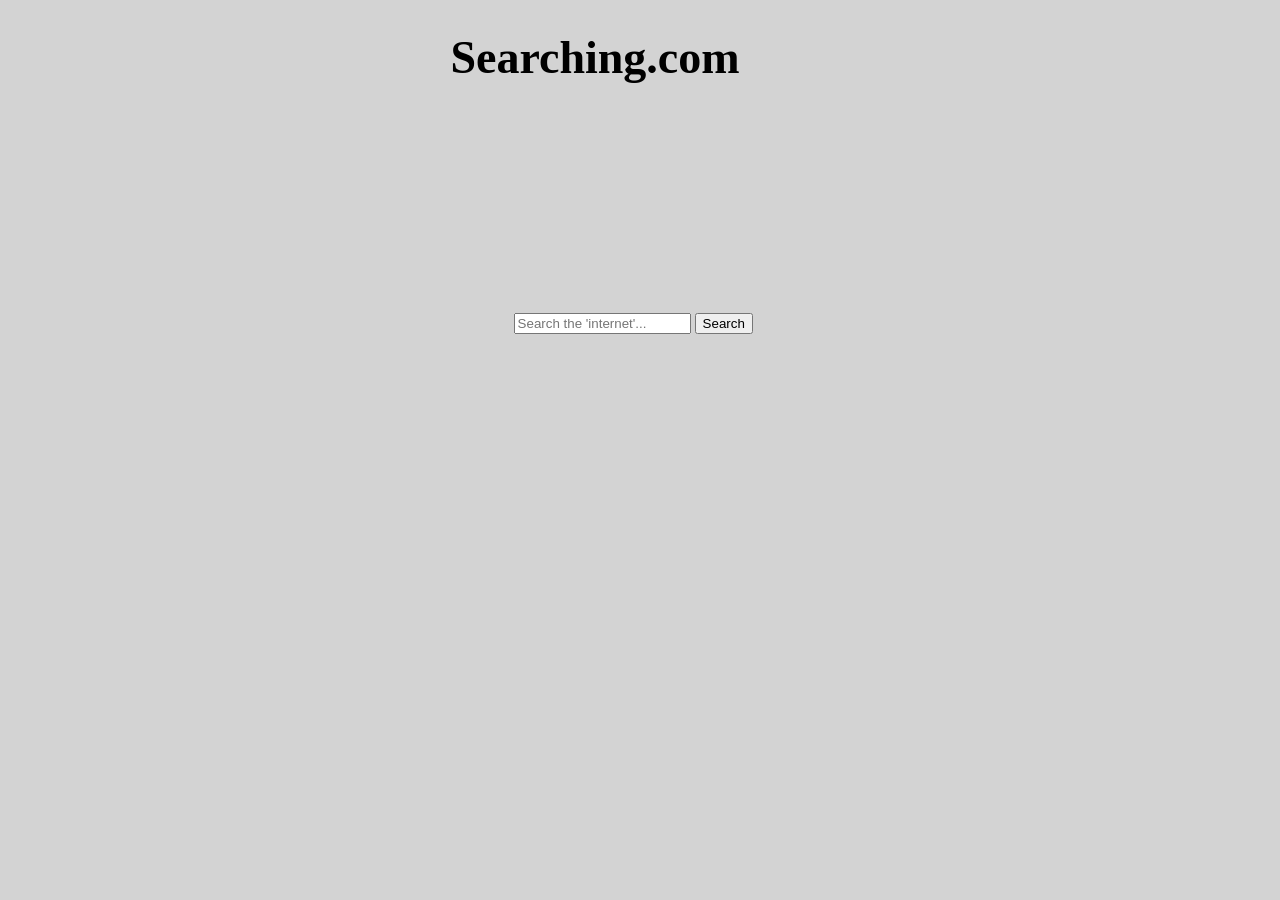
<file: index.html>
<!DOCTYPE html>

<html>
    <head>
        <title>Searching...</title>
        <!--stylesheet-->
        <link rel="stylesheet" href="style.css">
        <!------->
        <!--//fonts-->
        <link rel="preconnect" href="https://fonts.googleapis.com">
        <link rel="preconnect" href="https://fonts.gstatic.com" crossorigin>
        <link href="https://fonts.googleapis.com/css2?family=Isometra&family=Press+Start+2P&display=swap" rel="stylesheet">
        <!------->

    </head>
    <body style="background-color: lightgray">
        <h1 class="Tcenter">Searching.com</h1>
        <br>
        <br>
        <br>
        <br>
        <br>
        <br>
        <br>
        <br>
        <br>
        <br>
        <br>
<div class="Search_style">
    <input type="text" id="searchInput" placeholder="Search the 'internet'...">
    <button onclick="search()">Search</button>
</div>
            
        </div>
        <script>
            
function search() {
    let query = document.getElementById("searchInput").value;

    if (query.trim() === "") {
        alert("Please enter something to search!");
        return;
    }

        window.location.href = "results.html?q=" + encodeURIComponent(query);
        
}

document.getElementById("searchInput").addEventListener("keydown", function(event) {
    if (event.key === "Enter") {
        search();
    }
});
        </script>
    </body>
</html>
</file>
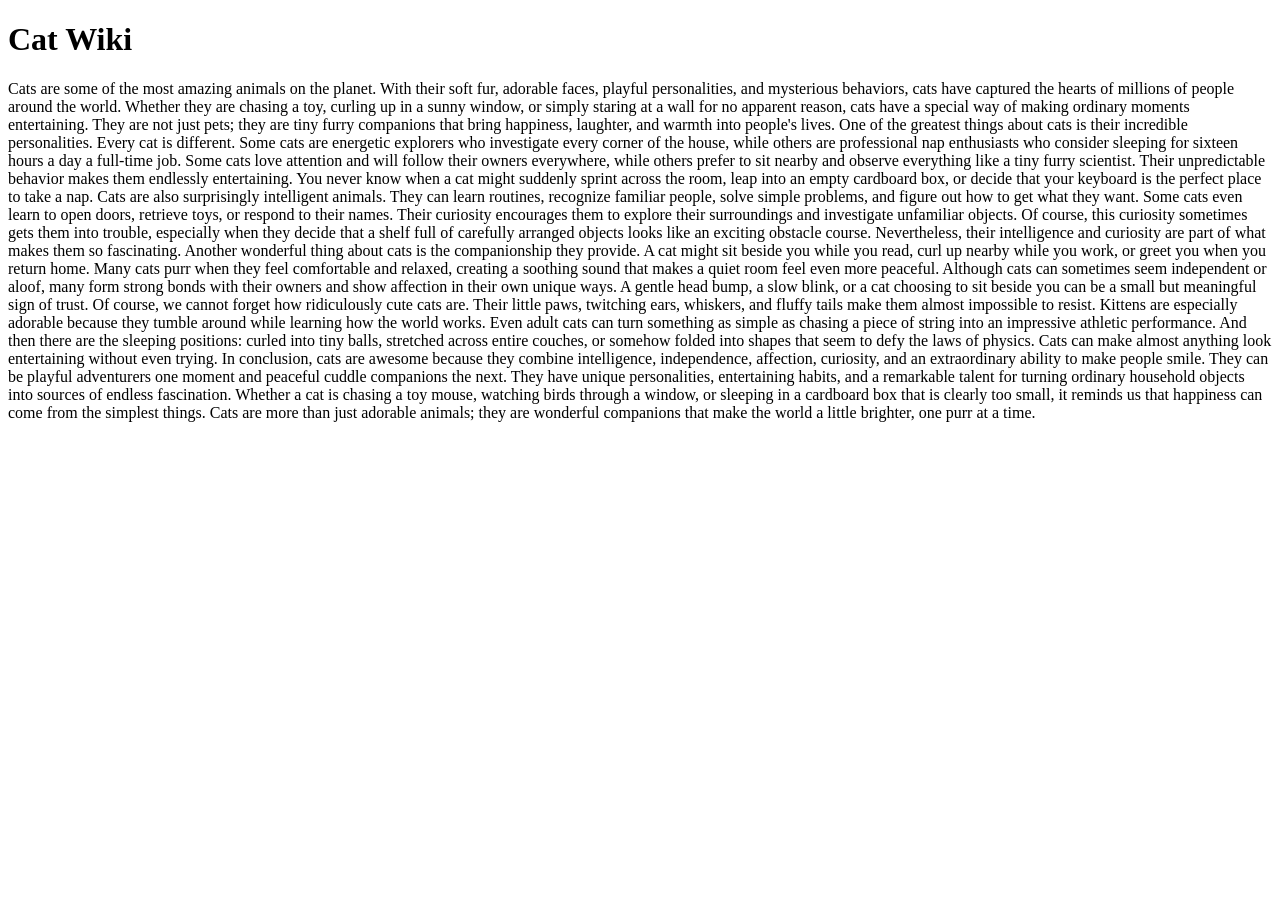
<file: Catwiki.html>
<!DOCTYPE html>

<html>
    <head>
        <title>Cat wiki</title>
    <head>
    <body>
        <h1>Cat Wiki</h1>
        <p>Cats are some of the most amazing animals on the planet. With their soft fur, adorable faces, playful personalities, and mysterious behaviors, cats have captured the hearts of millions of people around the world. Whether they are chasing a toy, curling up in a sunny window, or simply staring at a wall for no apparent reason, cats have a special way of making ordinary moments entertaining. They are not just pets; they are tiny furry companions that bring happiness, laughter, and warmth into people's lives.

One of the greatest things about cats is their incredible personalities. Every cat is different. Some cats are energetic explorers who investigate every corner of the house, while others are professional nap enthusiasts who consider sleeping for sixteen hours a day a full-time job. Some cats love attention and will follow their owners everywhere, while others prefer to sit nearby and observe everything like a tiny furry scientist. Their unpredictable behavior makes them endlessly entertaining. You never know when a cat might suddenly sprint across the room, leap into an empty cardboard box, or decide that your keyboard is the perfect place to take a nap.

Cats are also surprisingly intelligent animals. They can learn routines, recognize familiar people, solve simple problems, and figure out how to get what they want. Some cats even learn to open doors, retrieve toys, or respond to their names. Their curiosity encourages them to explore their surroundings and investigate unfamiliar objects. Of course, this curiosity sometimes gets them into trouble, especially when they decide that a shelf full of carefully arranged objects looks like an exciting obstacle course. Nevertheless, their intelligence and curiosity are part of what makes them so fascinating.

Another wonderful thing about cats is the companionship they provide. A cat might sit beside you while you read, curl up nearby while you work, or greet you when you return home. Many cats purr when they feel comfortable and relaxed, creating a soothing sound that makes a quiet room feel even more peaceful. Although cats can sometimes seem independent or aloof, many form strong bonds with their owners and show affection in their own unique ways. A gentle head bump, a slow blink, or a cat choosing to sit beside you can be a small but meaningful sign of trust.

Of course, we cannot forget how ridiculously cute cats are. Their little paws, twitching ears, whiskers, and fluffy tails make them almost impossible to resist. Kittens are especially adorable because they tumble around while learning how the world works. Even adult cats can turn something as simple as chasing a piece of string into an impressive athletic performance. And then there are the sleeping positions: curled into tiny balls, stretched across entire couches, or somehow folded into shapes that seem to defy the laws of physics. Cats can make almost anything look entertaining without even trying.

In conclusion, cats are awesome because they combine intelligence, independence, affection, curiosity, and an extraordinary ability to make people smile. They can be playful adventurers one moment and peaceful cuddle companions the next. They have unique personalities, entertaining habits, and a remarkable talent for turning ordinary household objects into sources of endless fascination. Whether a cat is chasing a toy mouse, watching birds through a window, or sleeping in a cardboard box that is clearly too small, it reminds us that happiness can come from the simplest things. Cats are more than just adorable animals; they are wonderful companions that make the world a little brighter, one purr at a time.</p>
    </body>
</html>
</file>
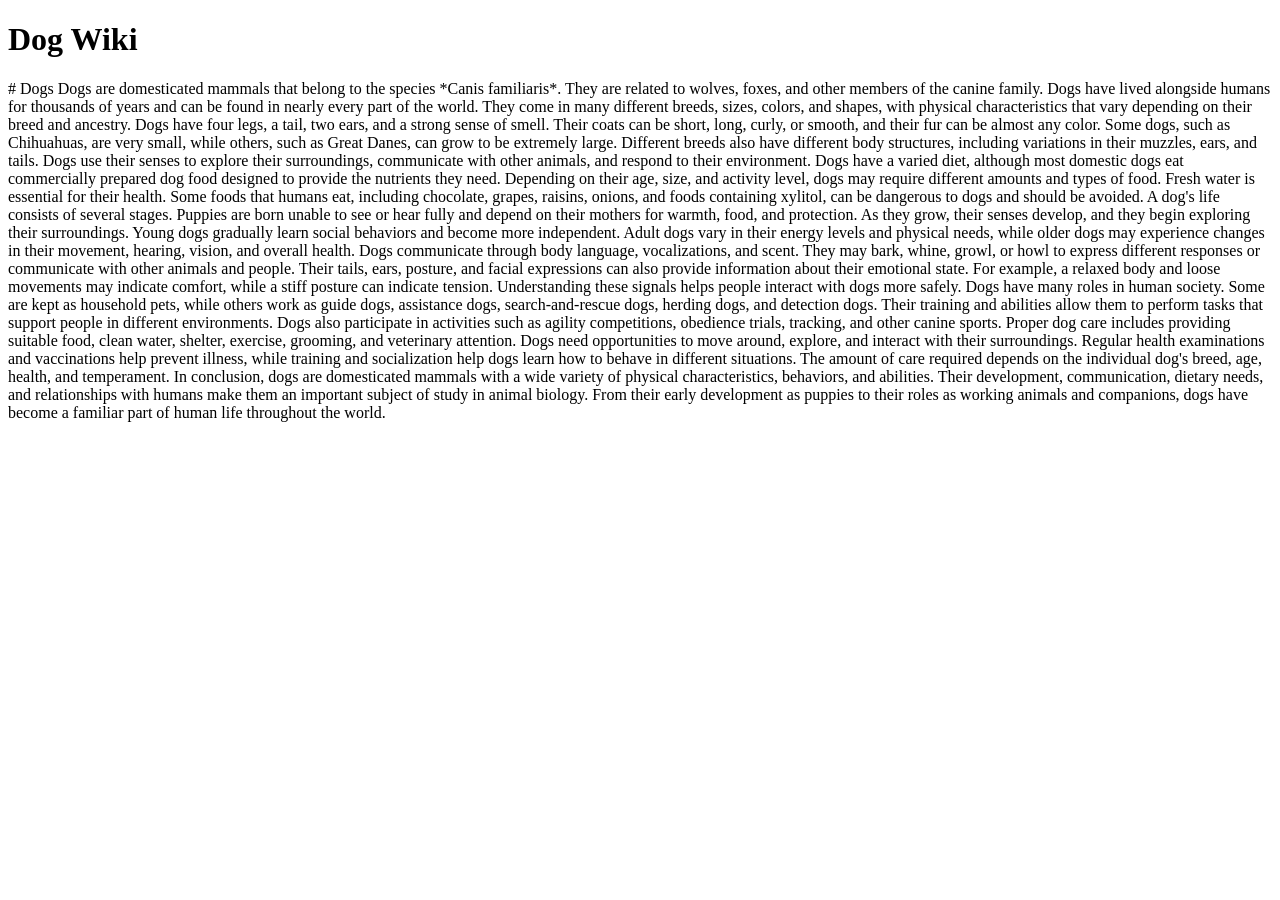
<file: Dogwiki.html>
<!DOCTYPE html>

<html>
    <head>
        <title>Dog wiki</title>
    <head>
    <body>
        <h1>Dog Wiki</h1>
        <p># Dogs

Dogs are domesticated mammals that belong to the species *Canis familiaris*. They are related to wolves, foxes, and other members of the canine family. Dogs have lived alongside humans for thousands of years and can be found in nearly every part of the world. They come in many different breeds, sizes, colors, and shapes, with physical characteristics that vary depending on their breed and ancestry.

Dogs have four legs, a tail, two ears, and a strong sense of smell. Their coats can be short, long, curly, or smooth, and their fur can be almost any color. Some dogs, such as Chihuahuas, are very small, while others, such as Great Danes, can grow to be extremely large. Different breeds also have different body structures, including variations in their muzzles, ears, and tails. Dogs use their senses to explore their surroundings, communicate with other animals, and respond to their environment.

Dogs have a varied diet, although most domestic dogs eat commercially prepared dog food designed to provide the nutrients they need. Depending on their age, size, and activity level, dogs may require different amounts and types of food. Fresh water is essential for their health. Some foods that humans eat, including chocolate, grapes, raisins, onions, and foods containing xylitol, can be dangerous to dogs and should be avoided.

A dog's life consists of several stages. Puppies are born unable to see or hear fully and depend on their mothers for warmth, food, and protection. As they grow, their senses develop, and they begin exploring their surroundings. Young dogs gradually learn social behaviors and become more independent. Adult dogs vary in their energy levels and physical needs, while older dogs may experience changes in their movement, hearing, vision, and overall health.

Dogs communicate through body language, vocalizations, and scent. They may bark, whine, growl, or howl to express different responses or communicate with other animals and people. Their tails, ears, posture, and facial expressions can also provide information about their emotional state. For example, a relaxed body and loose movements may indicate comfort, while a stiff posture can indicate tension. Understanding these signals helps people interact with dogs more safely.

Dogs have many roles in human society. Some are kept as household pets, while others work as guide dogs, assistance dogs, search-and-rescue dogs, herding dogs, and detection dogs. Their training and abilities allow them to perform tasks that support people in different environments. Dogs also participate in activities such as agility competitions, obedience trials, tracking, and other canine sports.

Proper dog care includes providing suitable food, clean water, shelter, exercise, grooming, and veterinary attention. Dogs need opportunities to move around, explore, and interact with their surroundings. Regular health examinations and vaccinations help prevent illness, while training and socialization help dogs learn how to behave in different situations. The amount of care required depends on the individual dog's breed, age, health, and temperament.

In conclusion, dogs are domesticated mammals with a wide variety of physical characteristics, behaviors, and abilities. Their development, communication, dietary needs, and relationships with humans make them an important subject of study in animal biology. From their early development as puppies to their roles as working animals and companions, dogs have become a familiar part of human life throughout the world.
</p>
    </body>
</html>
</file>
<file: style.css>
.Tcenter{
    margin-left: 35%;
    font-size: 46px;
      font-family: "Isometra", serif;
}

.Search_style
{
    margin-left: 40%;
}

div
{
    width: 300px;
    height: 200px;
    background-color: lightgray;
}

.greyback
{
    background-color: orangered;
}
</file>
